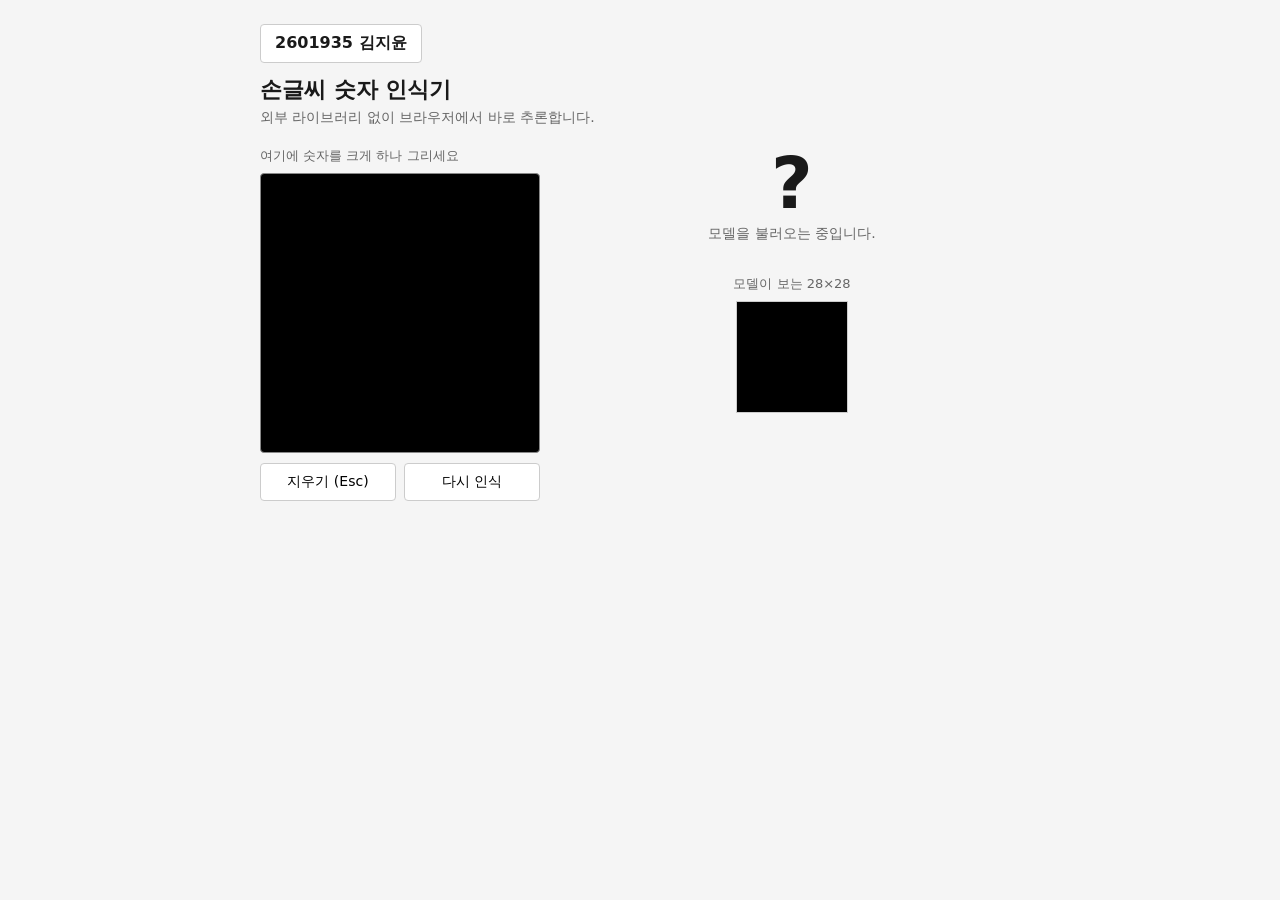
<file: index.html>
<!-- 2026-09-21 18:23 KST -->
<!DOCTYPE html>
<html lang="ko">
<head>
<meta charset="utf-8">
<title>손글씨 숫자 인식기</title>
<meta http-equiv="refresh" content="0; url=web_version/">
<link rel="canonical" href="web_version/">
</head>
<body>
<p>웹 버전으로 이동합니다. 자동으로 넘어가지 않으면 <a href="web_version/">여기를 눌러 주세요</a>.</p>
</body>
</html>
</file>
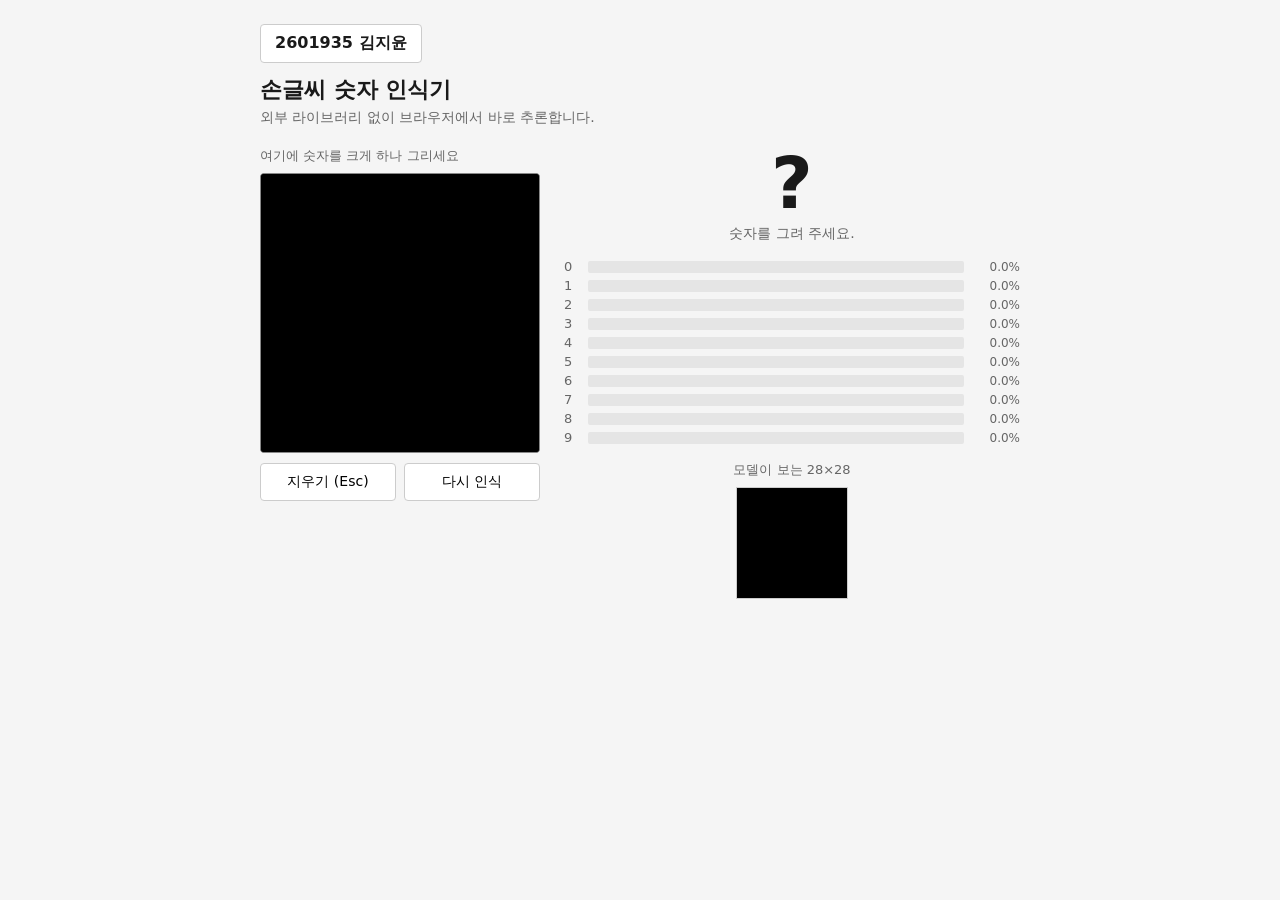
<file: web_version/index.html>
<!-- 2026-09-21 18:23 KST -->
<!DOCTYPE html>
<html lang="ko">
<head>
<meta charset="utf-8">
<meta name="viewport" content="width=device-width, initial-scale=1">
<title>손글씨 숫자 인식기</title>
<link rel="stylesheet" href="css/스타일.css">
</head>
<body>
<main class="전체틀">
    <p class="학생정보">2601935 김지윤</p>
    <h1>손글씨 숫자 인식기</h1>
    <p class="설명">외부 라이브러리 없이 브라우저에서 바로 추론합니다.</p>

    <div class="본문">
        <section class="왼쪽">
            <p class="안내">여기에 숫자를 크게 하나 그리세요</p>
            <canvas id="그림판" width="280" height="280"></canvas>
            <div class="단추들">
                <button id="지우기">지우기 (Esc)</button>
                <button id="다시인식">다시 인식</button>
            </div>
        </section>

        <section class="오른쪽">
            <div class="결과칸">
                <div id="결과숫자" class="결과숫자">?</div>
                <div id="확신도" class="확신도">모델을 불러오는 중입니다.</div>
            </div>

            <div id="막대들" class="막대들"></div>

            <div class="미리보기칸">
                <p class="안내">모델이 보는 28×28</p>
                <canvas id="미리보기" width="28" height="28"></canvas>
            </div>
        </section>
    </div>
</main>
<script type="module" src="js/앱.js"></script>
</body>
</html>
</file>
<file: web_version/css/스타일.css>
/* 2026-09-21 18:23 KST */

:root {
    --배경: #f5f5f5;
    --글자: #1a1a1a;
    --흐린글자: #666666;
    --강조: #2563eb;
    --연한강조: #93c5fd;
    --성공: #1a7f37;
    --주의: #b45309;
}

* { box-sizing: border-box; }

body {
    margin: 0;
    padding: 24px 16px;
    background: var(--배경);
    color: var(--글자);
    font-family: system-ui, "Malgun Gothic", "Apple SD Gothic Neo", sans-serif;
}

.전체틀 { max-width: 760px; margin: 0 auto; }

/* 학번과 이름. 채점자가 화면에서 바로 확인하는 항목이므로
   흐리게 처리하지 않고 맨 위에 또렷하게 둡니다. */
.학생정보 {
    margin: 0 0 12px;
    padding: 8px 14px;
    display: inline-block;
    font-size: 16px;
    font-weight: 700;
    color: var(--글자);
    background: #ffffff;
    border: 1px solid #cccccc;
    border-radius: 4px;
}

h1 { font-size: 22px; margin: 0 0 4px; }
.설명 { margin: 0 0 20px; color: var(--흐린글자); font-size: 14px; }
.안내 { margin: 0 0 8px; font-size: 13px; color: var(--흐린글자); }

.본문 { display: flex; flex-wrap: wrap; gap: 24px; }
/* 화면이 캔버스보다 좁으면 왼쪽 열이 줄어들어야 합니다. flex 기본값인
   min-width:auto 가 남아 있으면 줄어들지 못해 가로 스크롤이 생깁니다. */
.왼쪽 { flex: 0 1 auto; min-width: 0; }
.오른쪽 { flex: 1 1 260px; min-width: 240px; }

#그림판 {
    display: block;
    width: 280px;
    max-width: 100%;
    height: auto;
    aspect-ratio: 1 / 1;
    background: #000000;
    border: 1px solid #888888;
    border-radius: 4px;
    cursor: crosshair;
    touch-action: none;   /* 손가락으로 그릴 때 화면이 함께 움직이지 않도록 */
}

.단추들 { display: flex; gap: 8px; margin-top: 10px; }
button {
    flex: 1;
    padding: 9px 12px;
    font: inherit;
    font-size: 14px;
    background: #ffffff;
    border: 1px solid #cccccc;
    border-radius: 4px;
    cursor: pointer;
}
button:hover:enabled { background: #eeeeee; }
button:disabled { opacity: 0.5; cursor: default; }

.결과칸 { text-align: center; margin-bottom: 16px; }
.결과숫자 { font-size: 72px; line-height: 1; font-weight: 700; }
.결과숫자.확신 { color: var(--성공); }
.결과숫자.애매 { color: var(--주의); }
.확신도 { margin-top: 6px; font-size: 14px; color: var(--흐린글자); }
.확신도.오류 { color: #b91c1c; }

.막대들 { display: grid; gap: 4px; margin-bottom: 16px; }
.막대줄 { display: grid; grid-template-columns: 16px 1fr 48px; align-items: center; gap: 8px; }
.막대줄 .숫자 { font-size: 13px; color: var(--흐린글자); }
.막대바깥 { height: 12px; background: #e5e5e5; border-radius: 2px; overflow: hidden; }
.막대안 { height: 100%; width: 0; background: var(--연한강조); transition: width 0.1s; }
.막대줄.으뜸 .막대안 { background: var(--강조); }
.막대줄.으뜸 .숫자, .막대줄.으뜸 .값 { color: var(--글자); font-weight: 600; }
.막대줄 .값 { font-size: 12px; color: var(--흐린글자); text-align: right; font-variant-numeric: tabular-nums; }

.미리보기칸 { text-align: center; }
#미리보기 {
    width: 112px;
    height: 112px;
    background: #000000;
    border: 1px solid #cccccc;
    image-rendering: pixelated;   /* 4배로 키워도 픽셀이 뭉개지지 않게 */
}
</file>
